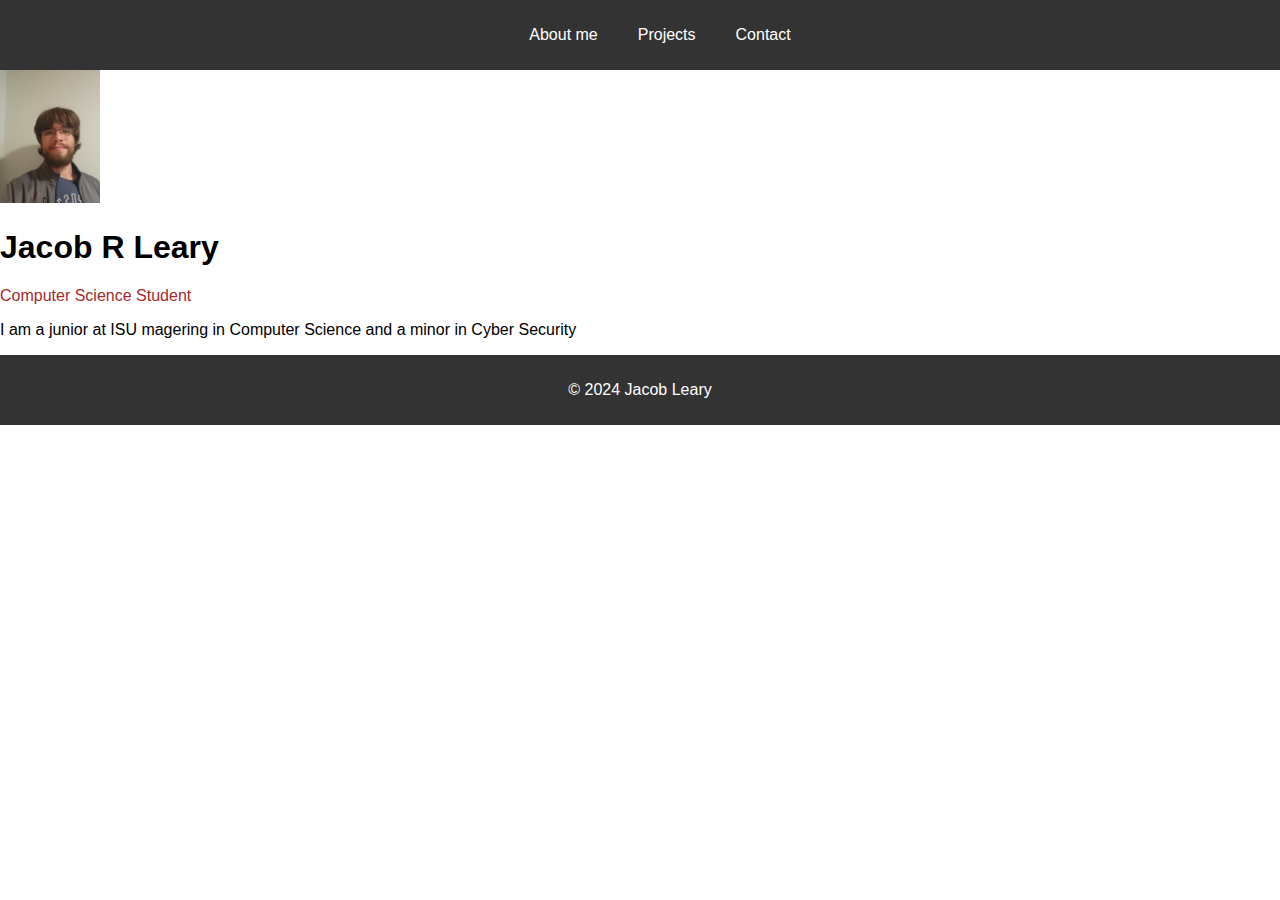
<file: index.html>
<!DOCTYPE html>
<html lang="en">
    <head>
        <meta charset="UTF-8">
        <meta name="viewport" content="width=device-width, initial-scale=1.0">
        <title>Activity04 Portfolio and Github Web Pages</title>
        <link rel="stylesheet" href="./style.css">
    </head>
    <body>
        <header>
            <nav>
                <ul>
                    <li><a href="./index.html">About me</a></li>
                    <li><a href="./projects.html">Projects</a></li>
                    <li><a href="./contact.html">Contact</a></li>
                </ul>
            </nav>
        </header>

        <div class="container">
            <img src="./images/1600.jpg" alt="Profile Pic">
            <h1>Jacob R Leary</h1>
            <p style="font-family: Arial, 'Helvetica', sans-serif, monospace; color: brown;">Computer Science Student</p>
            <p>I am a junior at ISU magering in Computer Science and a minor in Cyber Security</p>
        </div>
        <footer>
            <p>&copy; 2024 Jacob Leary</p>
        </footer>
        
    </body>
</html>
</file>
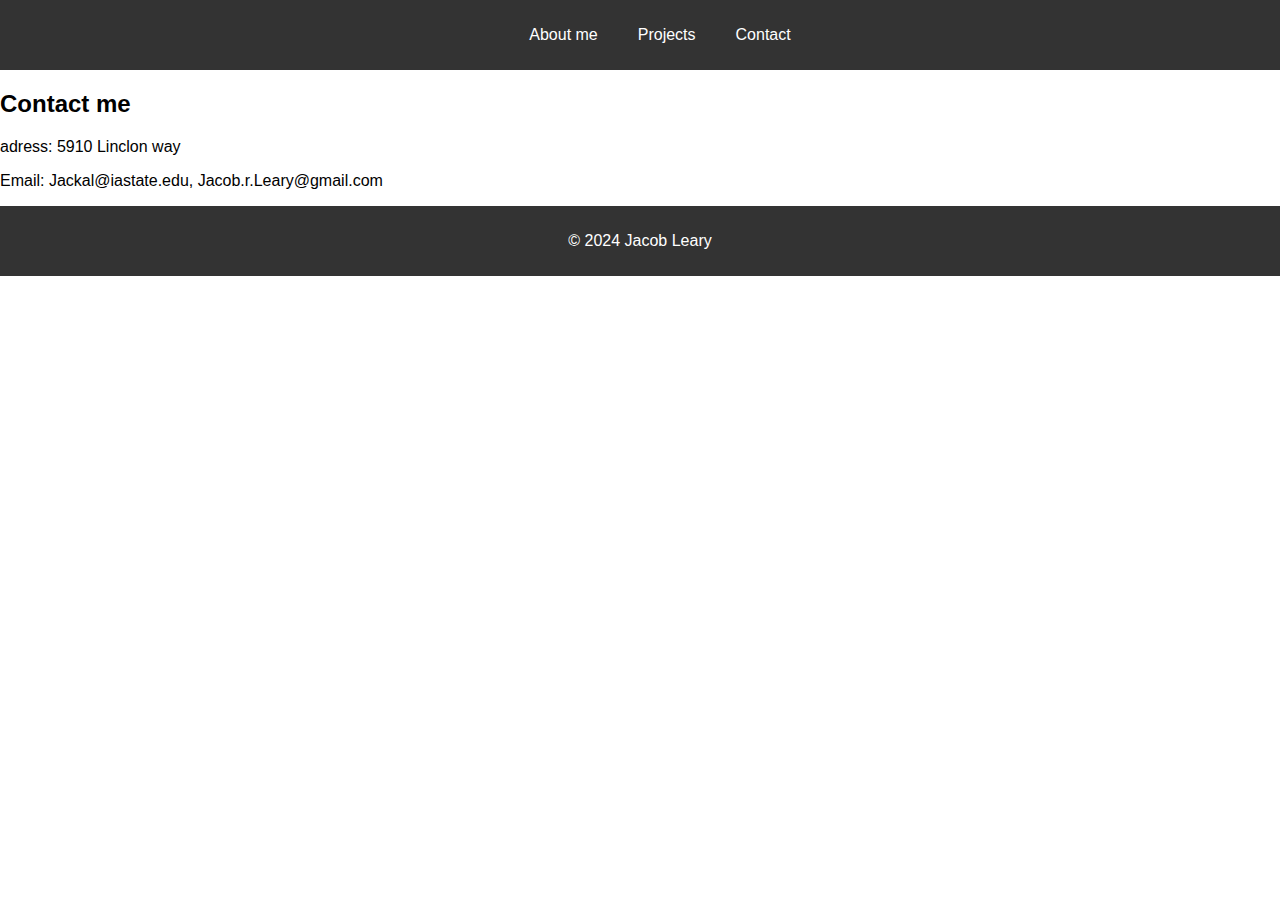
<file: contact.html>
<html lang="en">
<head>
    <meta charset="UTF-8">
    <meta name="viewport" content="width=device-width, initial-scale=1.0">
    <link rel="stylesheet" href="./style.css">
    <title>Jackal Contact</title>
</head>
<body>
    <header>
        <nav>
            <ul>
                <li><a href="./index.html">About me</a></li>
                <li><a href="./projects.html">Projects</a></li>
                <li><a href="./contact.html">Contact</a></li>
            </ul>
        </nav>
    </header>
    <div class="container">
        <h2>Contact me</h2>
        <p>adress: 5910 Linclon way</p>
        <p>Email: Jackal@iastate.edu, Jacob.r.Leary@gmail.com</p>
    </div>
    <footer>
        <p>&copy; 2024 Jacob Leary</p>
    </footer>
</body>
</html>
</file>
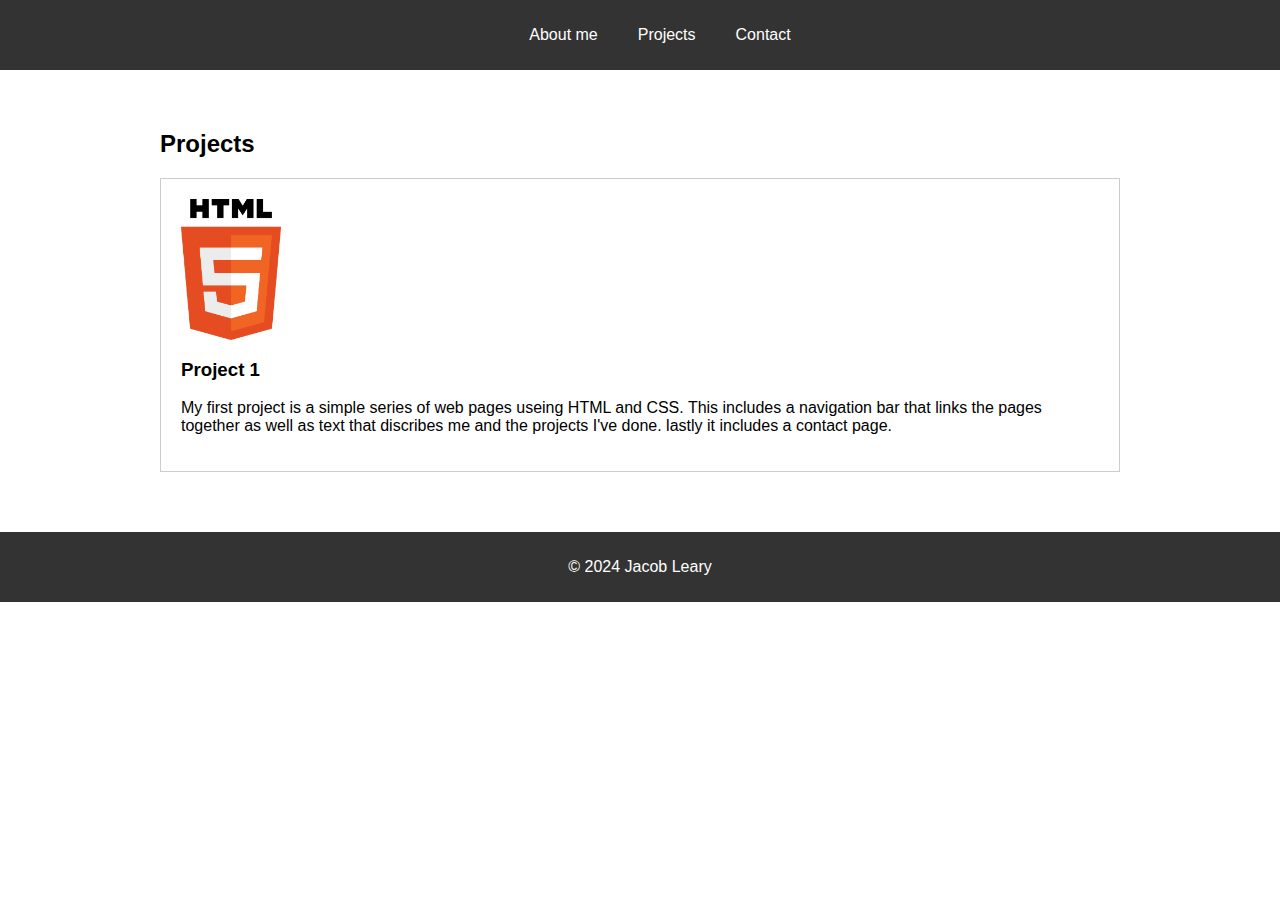
<file: projects.html>
<html lang="en">
<head>
    <meta charset="UTF-8">
    <meta name="viewport" content="width=device-width, initial-scale=1.0">
    <title>Jackal Projects</title>
    <link rel="stylesheet" href="./style.css">
    <style>
        .container{
            max-width: 960px;
            margin: 0 auto;
            padding: 40px;
        }
        .project{
            margin-bottom: 20px;
            border: 1px solid #ccc;
            padding: 20px;
        }
    </style>
</head>
<body>
    <header>
        <nav>
            <ul>
                <li><a href="./index.html">About me</a></li>
                <li><a href="./projects.html">Projects</a></li>
                <li><a href="./contact.html">Contact</a></li>
            </ul>
        </nav>
    </header>

    <div class="container">
        <h2>Projects</h2>
        <div class="project">
            <img src="./images/html.png" alt="HTML">
            <h3>Project 1</h3>
            <p>My first project is a simple series of web pages useing HTML and CSS.
                This includes a navigation bar that links the pages together
                as well as text that discribes me and the projects I've done.
                lastly it includes a contact page.
            </p>
        </div>
    </div>
    <footer>
        <p>&copy; 2024 Jacob Leary</p>
    </footer>
    
</body>

</html>
</file>
<file: style.css>
header {
    background-color: #333;
    color: #fff;
    padding: 10px 0;
}

nav ul {
    list-style: none;
    display: flex;
    justify-content: center;
}

nav li {
    margin: 0 20px;
}
nav a {
    text-decoration: none;
    color: #fff;
}
img {
    max-width: 100px;
}

body {
    font-family: Arial, sans-serif;
    margin: 0;
    padding: 0;
}
footer {
    text-align: center;
    padding: 10px;
    background-color: #333;
    color: #fff;
}
</file>
